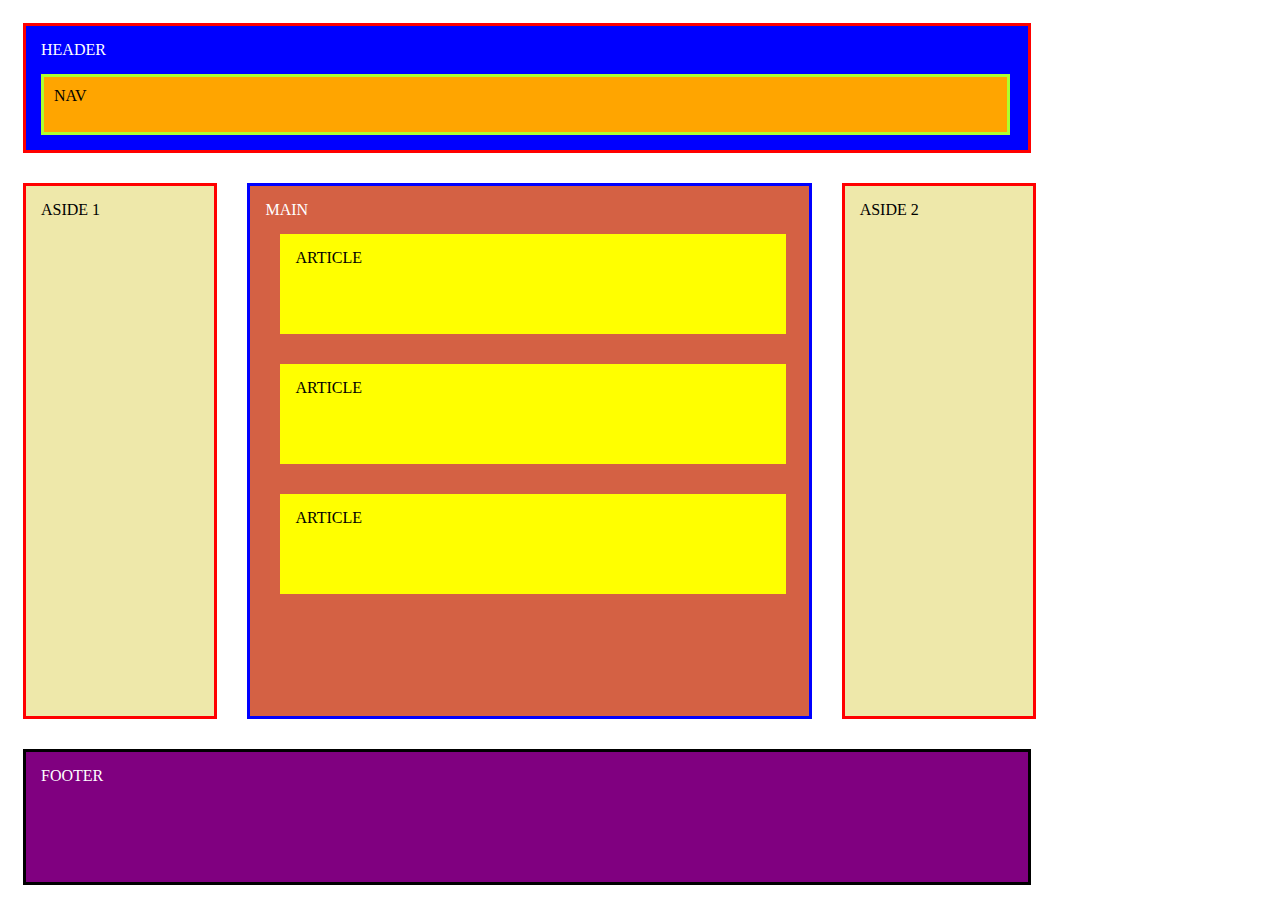
<file: s2-css/index.html>
<!DOCTYPE html>
<html lang="en">
<head>
    <meta charset="UTF-8">
    <meta name="viewport" content="width=device-width, initial-scale=1.0">
    <title>Introduccion a CSS</title>
    <link href="css/style.css" rel="stylesheet" type="text/css" />
</head>
<body>
    <header>HEADER
        <nav>
            NAV 
        </nav>
    </header>
    <aside>ASIDE 1</aside>
    <main>MAIN
        <article>ARTICLE</article>
        <article>ARTICLE</article>
        <article>ARTICLE</article>
    </main>
    <aside>ASIDE 2</aside>
    <footer>FOOTER</footer>
    


</body>
</html>
</file>
<file: s2-css/css/style.css>
*{
    color: black;
    float: left;
}
header{
    width: 92%;
    height: 75x;
    background-color: blue;
    border: 3px solid red;
    color: white;
    margin: 15px;
    padding: 15px;
}
nav{
    background-color: orange;
    border: 3px solid greenyellow;
    width: 97%;
    height: 35px;
    margin-top: 15px;
    padding: 10px;
}
aside{
    background-color:palegoldenrod;
    border: 3px solid red;
    width: 15%;
    height: 500px;

    margin: 15px;
    padding: 15px;
}
main{
    background-color: rgb(212, 97, 68);
    border: 3px solid blue;
    color: white;
    width: 50%;
    height: 500px;
    margin: 15px;
    padding: 15px;
    
}
article{
    background-color: yellow;
    width: 90%;
    height: 70px;
    margin: 15px;
    padding: 15px;
}
footer{
    background-color: purple;
    border: 3px solid black;
    color: white;
    width: 92%;
    height: 100px;

    margin: 15px;
    padding: 15px;
}
</file>
